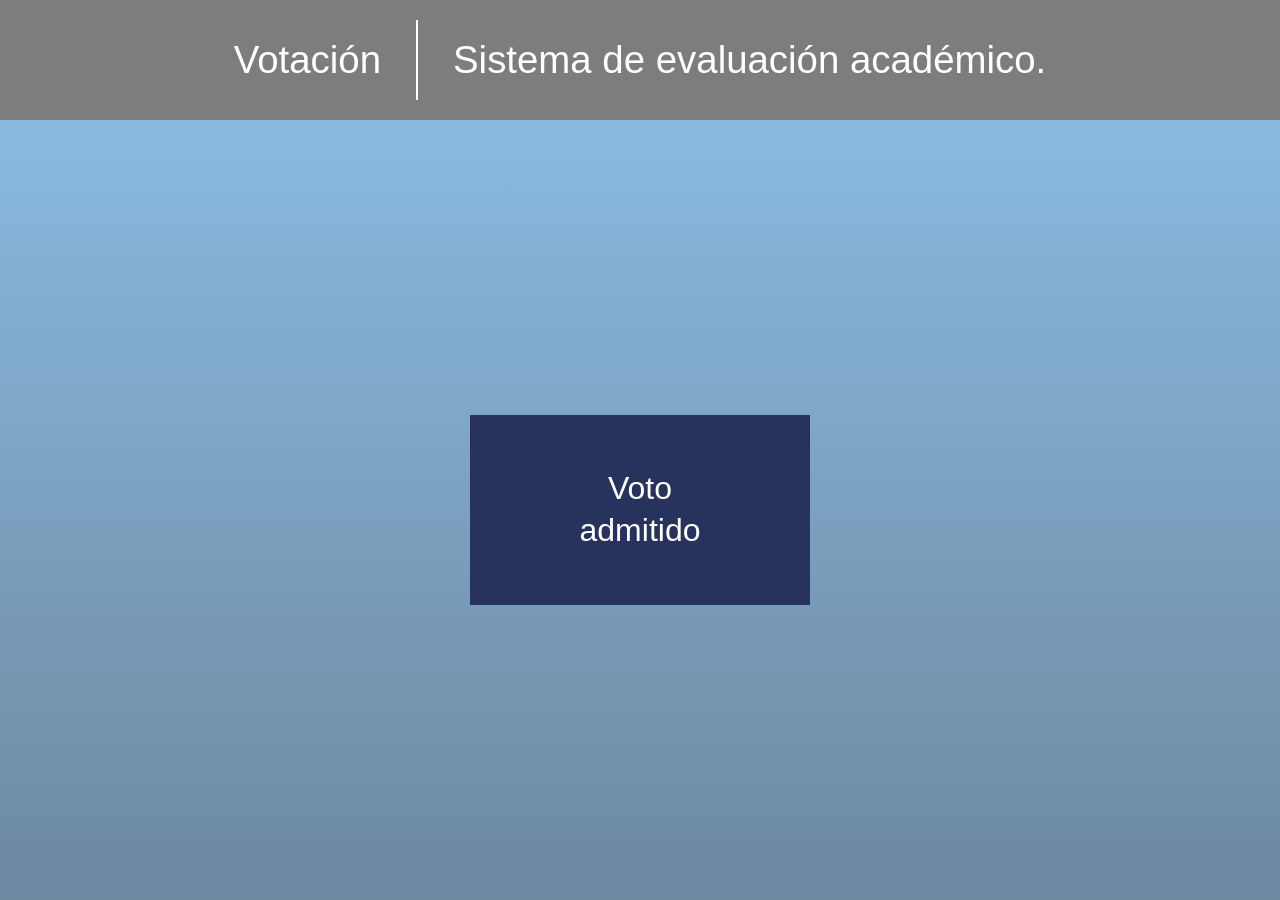
<file: Publico/www/2-Rechazo.html>
<!DOCTYPE html>
<html lang="es">

<head>

    <meta charset="UTF-8">

    <meta name="viewport" content="width=device-width, initial-scale=1.0">

    <title>Voto Admitido</title>

    <link rel="stylesheet" href="../style/2-Rechazo.CSS">

</head>

<body>

<header>

    <div class="encabezado">

        <h1>Votación</h1>

        <div class="linea"></div>

        <h2>Sistema de evaluación académico.</h2>

    </div>

</header>


<main>

    <div class="mensaje">

        <h2>Voto</h2>

        <h2>admitido</h2>

    </div>

</main>

</body>

</html>
</file>
<file: Publico/style/2-Rechazo.CSS>
/*========================*/
/*       GENERALES        */
/*========================*/

*{

    margin:0;

    padding:0;

    box-sizing:border-box;

    font-family:Arial, Helvetica, sans-serif;

}

body{

    min-height:100vh;

    display:flex;

    flex-direction:column;

    background:linear-gradient(to bottom,#8ec1ea,#6d889f);

}


/*========================*/
/*        HEADER          */
/*========================*/

header{

    background:#7d7d7d;

    padding:20px;

}

.encabezado{

    max-width:1200px;

    margin:auto;

    display:flex;

    justify-content:center;

    align-items:center;

    gap:35px;

    flex-wrap:wrap;

}

.linea{

    width:2px;

    height:80px;

    background:white;

}

.encabezado h1{

    color:white;

    font-size:clamp(2rem,3vw,3.2rem);

    font-weight:normal;

}

.encabezado h2{

    color:white;

    font-size:clamp(2rem,3vw,3.2rem);

    font-weight:normal;

}


/*========================*/
/*         MAIN           */
/*========================*/

main{

    flex:1;

    display:flex;

    justify-content:center;

    align-items:center;

    padding:40px;

}


/*========================*/
/*       MENSAJE          */
/*========================*/

.mensaje{

    width:100%;

    max-width:340px;

    min-height:190px;

    background:#27325d;



    display:flex;

    flex-direction:column;

    justify-content:center;

    align-items:center;

    padding:30px;

    text-align:center;

}

.mensaje h2{

    color:white;

    font-size:clamp(2rem,2vw,2.6rem);

    font-weight:normal;

    line-height:1.3;

}


/*========================*/
/*      RESPONSIVE        */
/*========================*/

@media(max-width:900px){

.encabezado{

    flex-direction:column;

    text-align:center;

}

.linea{

    width:80%;

    height:2px;

}

}

@media(max-width:600px){

.mensaje{

    max-width:280px;

    min-height:170px;

}

.mensaje h2{

    font-size:1.8rem;

}

}
</file>
